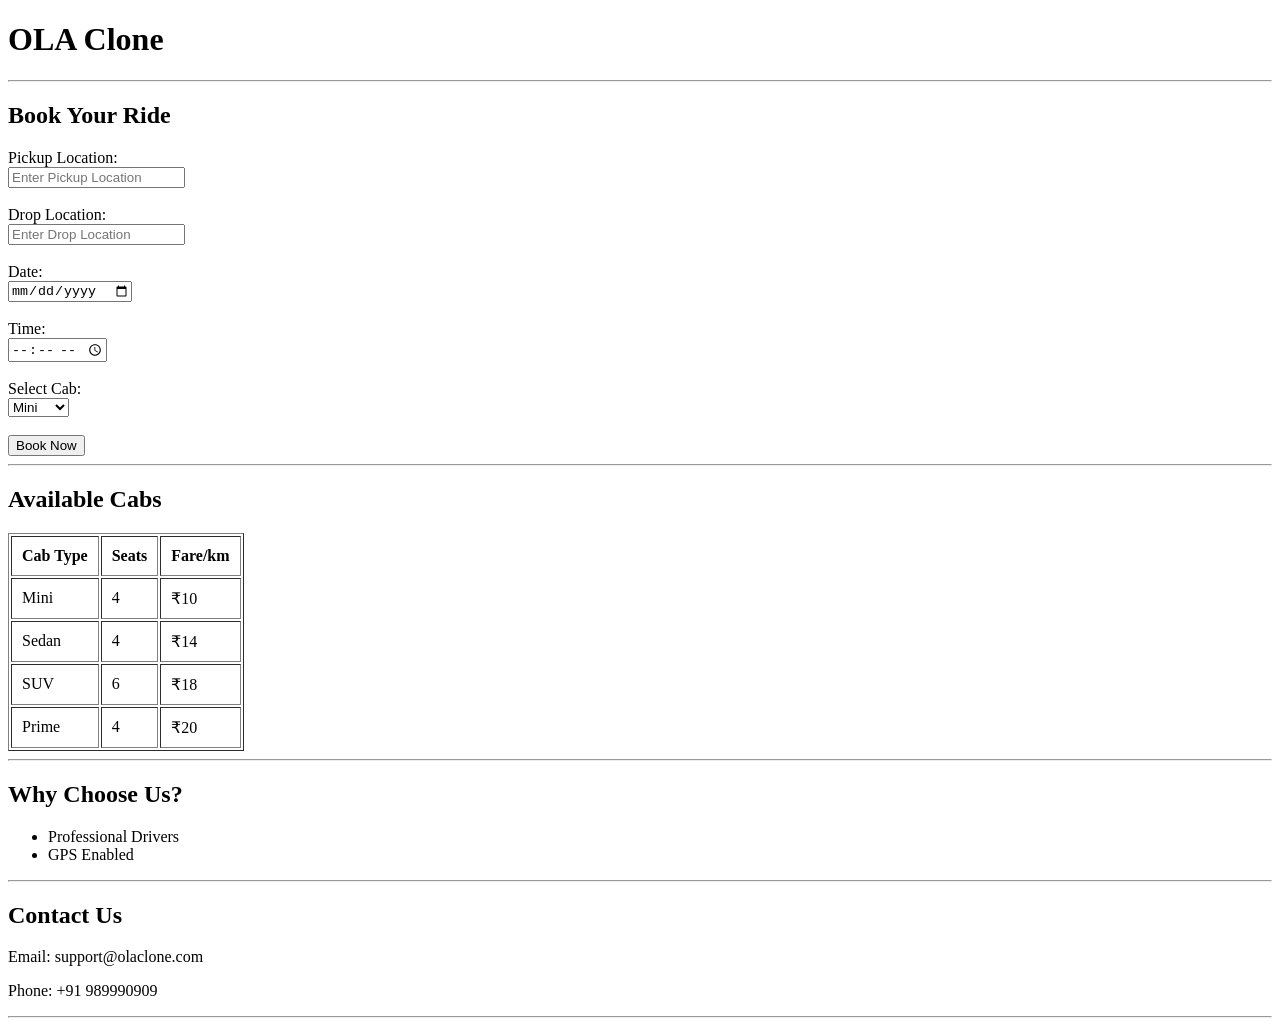
<file: index.html>
<!DOCTYPE html>
<html lang="en">
<head>
    <meta charset="UTF-8">
    <title>OLA Cab Booking</title>
</head>
<body>

    <h1>OLA Clone</h1>
    <hr>

    <h2>Book Your Ride</h2>

    <form>
        <label>Pickup Location:</label><br>
        <input type="text" placeholder="Enter Pickup Location"><br><br>

        <label>Drop Location:</label><br>
        <input type="text" placeholder="Enter Drop Location"><br><br>

        <label>Date:</label><br>
        <input type="date"><br><br>

        <label>Time:</label><br>
        <input type="time"><br><br>

        <label>Select Cab:</label><br>
        <select>
            <option>Mini</option>
            <option>Sedan</option>
            <option>SUV</option>
            <option>Prime</option>
        </select><br><br>

        <input type="submit" value="Book Now">
    </form>

    <hr>

    <h2>Available Cabs</h2>

    <table border="1" cellpadding="10">
        <tr>
            <th>Cab Type</th>
            <th>Seats</th>
            <th>Fare/km</th>
        </tr>

        <tr>
            <td>Mini</td>
            <td>4</td>
            <td>₹10</td>
        </tr>

        <tr>
            <td>Sedan</td>
            <td>4</td>
            <td>₹14</td>
        </tr>

        <tr>
            <td>SUV</td>
            <td>6</td>
            <td>₹18</td>
        </tr>

        <tr>
            <td>Prime</td>
            <td>4</td>
            <td>₹20</td>
        </tr>
    </table>

    <hr>

    <h2>Why Choose Us?</h2>

    <ul>
        <li>Professional Drivers</li>
        <li>GPS Enabled</li>
    </ul>

    <hr>

    <h2>Contact Us</h2>
    <p>Email: support@olaclone.com</p>
    <p>Phone: +91 989990909</p>

    <hr>

    <p align="center">
    </p>

</body>
</html>
</file>
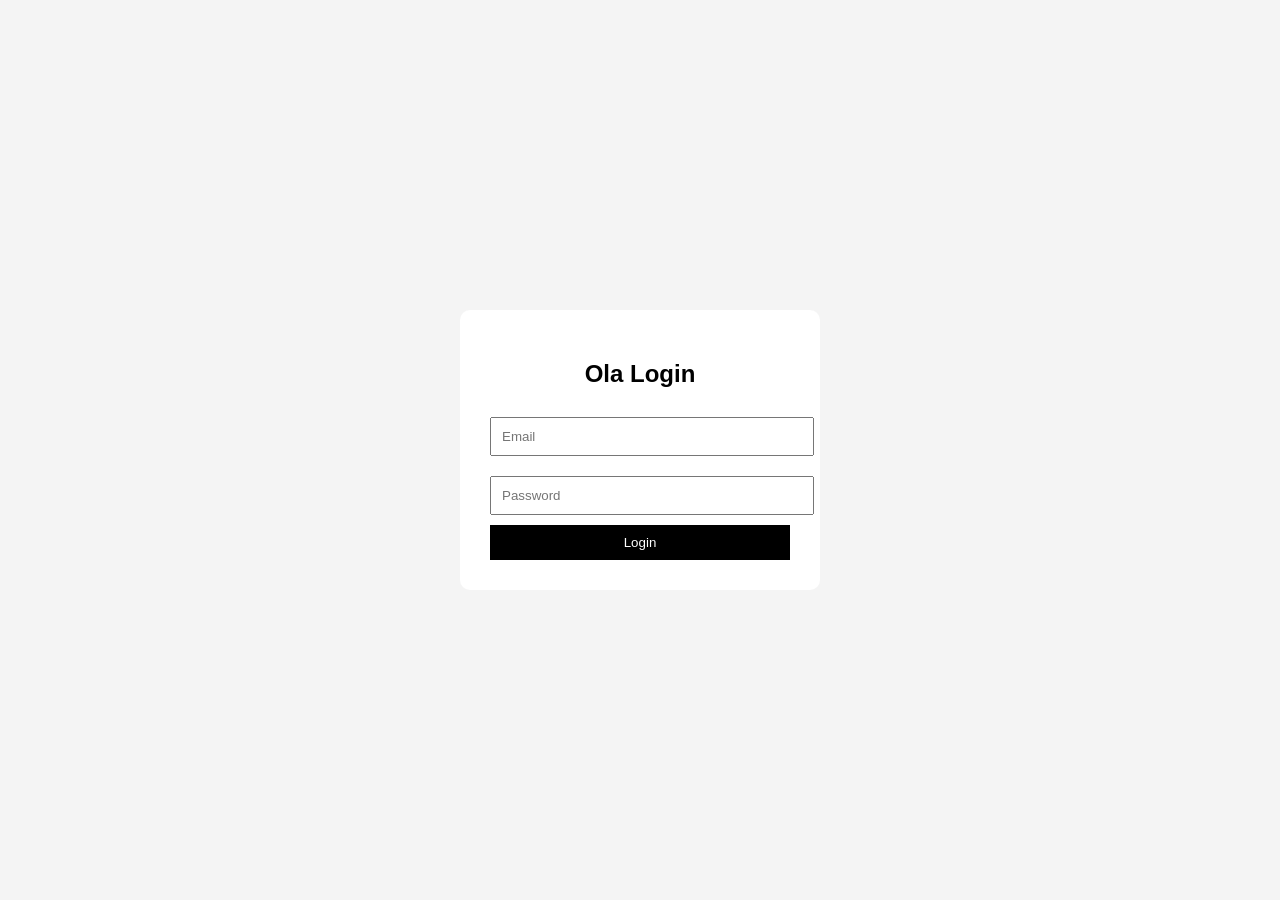
<file: login/index.html>
<!DOCTYPE html>
<html>
<head>
    <title>Ola Login</title>
    <link rel="stylesheet" href="style.css">
</head>
<body>
    <div class="login-box">
        <h2>Ola Login</h2>

        <input type="email" placeholder="Email">

        <input type="password" placeholder="Password">

        <button>Login</button>
    </div>
</body>
</html>
</file>
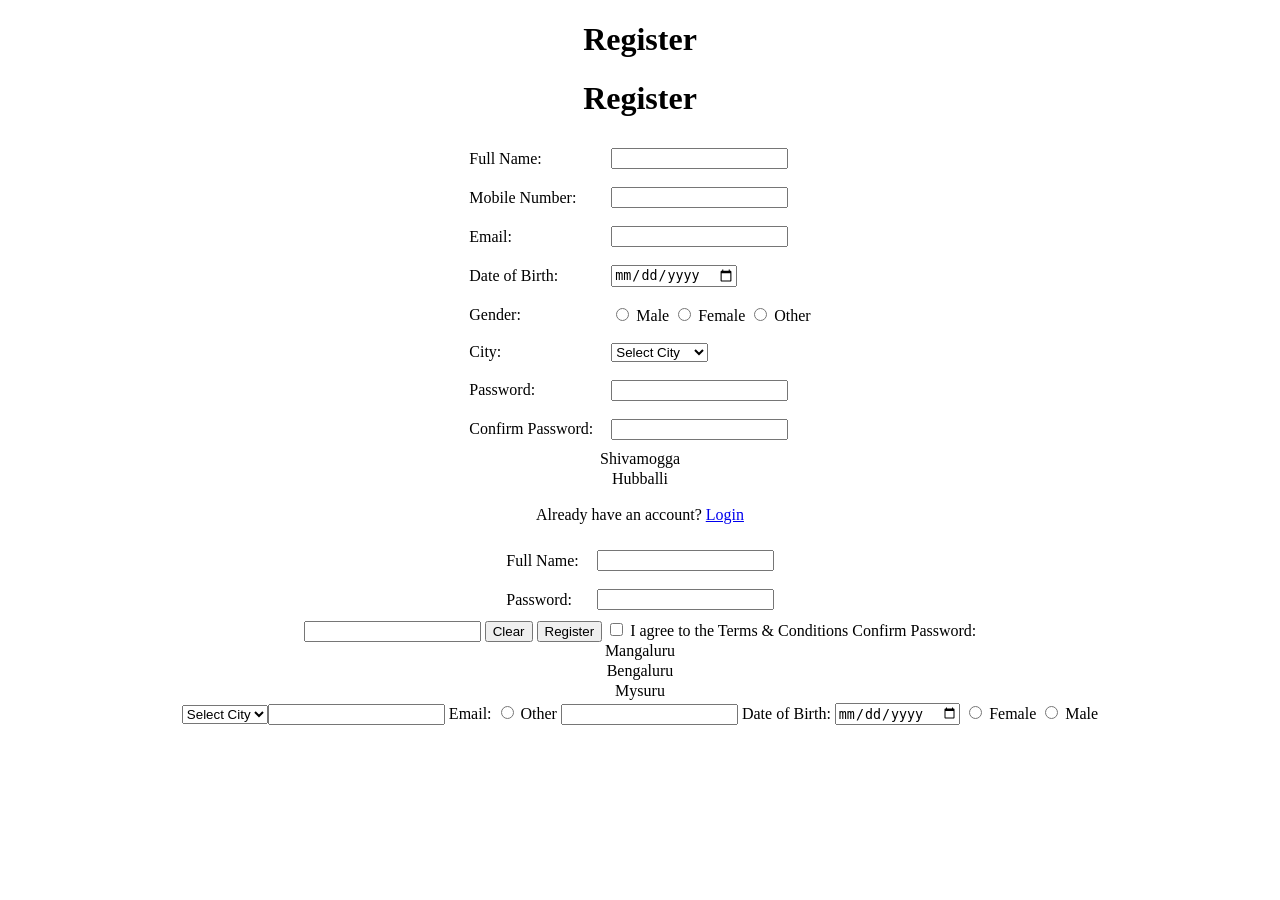
<file: login/register.html>
<!DOCTYPE html>
<html lang="en">
<head>
    <meta charset="UTF-8">
    <meta name="viewport" content="width=device-width, initial-scale=1.0">
    <title>Register</title>
</head>
<body>

<center>

    <h1>Register</h1>

    <form action="#" method="post">

        <table cellpadding="8">

            <tr>
                <td>Full Name:</td>
                <td><input type="text" name="fullname" required></td>
            </tr>

            <tr>
                <td>Mobile Number:</td>
                <td><input type="tel" name="mobile" maxlength="10" required></td>
            </tr>

            <tr>
                <td>Email:</td>
                <td><input type="email" name="email" required></td>
            </tr>

            <tr>
                <td>Date of Birth:</td>
                <td><input type="date" name="dob"></td>
            </tr>

            <tr>
                <td>Gender:</td>
                <td>
                    <input type="radio" name="gender" value="Male"> Male
                    <input type="radio" name="gender" value="Female"> Female
                    <input type="radio" name="gender" value="Other"> Other
                </td>
            </tr>

            <tr>
                <td>City:</td>
                <td>
                    <select name="city">
                        <option>Select City</option>
                        <option>Bengaluru</option>
                        <option>Mysuru</option>
                        <option>Shivamogga</option>
                        <option>Mangaluru</option>
                        <option>Hubballi</option>
                    </select>
                </td>
            </tr>

            <tr>
                <td>Password:</td>
                <td><input type="password" name="password" required></td>
            </tr>

            <tr>
                <td>Confirm Password:</td>
                <td><input type="password" name="confirm_password" required></td>
            </tr>
<!DOCTYPE html>
<html lang="en">
<head>
    <meta charset="UTF-8">
    <meta name="viewport" content="width=device-width, initial-scale=1.0">
    <title>Register</title>
</head>
<body>

<center>

    <h1>Register</h1>

    <form action="#" method="post">

        <table cellpadding="8">

            <tr>
                <td>Full Name:</td>
                <td><input type="text" name="fullname" required></td>
            </tr>
                        <option>Shivamogga</option>
                        <option>Hubballi</option>
    <p>Already have an account? <a href="login.html">Login</a></p>


</body>
</html></center>
            </tr>

            <tr>
    </form>

                <td>Password:</td>

                <td><input type="password" name="password" required></td>
        </table>

            <tr>

                <td><input type="password" name="confirm_password" required></td>
                </td>
            </tr>
            </tr>

                    <input type="reset" value="Clear">
            <tr>
                <td colspan="2">
                    <input type="submit" value="Register">
                    <input type="checkbox" required>
                    I agree to the Terms & Conditions
                </td>
            </tr>

            <tr>
                <td colspan="2" align="center">
                <td>Confirm Password:</td>
            </tr>
                    </select>
                </td>
                        <option>Mangaluru</option>
                        <option>Bengaluru</option>
                        <option>Mysuru</option>

                    <select name="city">
                        <option>Select City</option>
            <tr>
                <td>City:</td>
                <td>

            <tr>
                <td>Mobile Number:</td>
                <td><input type="tel" name="mobile" maxlength="10" required></td>
            </tr>
            </tr>

                </td>
            <tr>
                <td>Email:</td>
                    <input type="radio" name="gender" value="Other"> Other
                <td><input type="email" name="email" required></td>
            </tr>

            <tr>
                <td>Date of Birth:</td>
                <td><input type="date" name="dob"></td>
            </tr>
                    <input type="radio" name="gender" value="Female"> Female

                    <input type="radio" name="gender" value="Male"> Male
            <tr>
                <td>
</file>
<file: login/style.css>
body{
    margin:0;
    font-family:Arial;
    background:#f4f4f4;
    display:flex;
    justify-content:center;
    align-items:center;
    height:100vh;
}

.login-box{
    background:white;
    padding:30px;
    border-radius:10px;
    width:300px;
    text-align:center;
}

input{
    width:100%;
    padding:10px;
    margin:10px 0;
}

button{
    width:100%;
    padding:10px;
    background:black;
    color:white;
    border:none;
    cursor:pointer;
}
</file>
